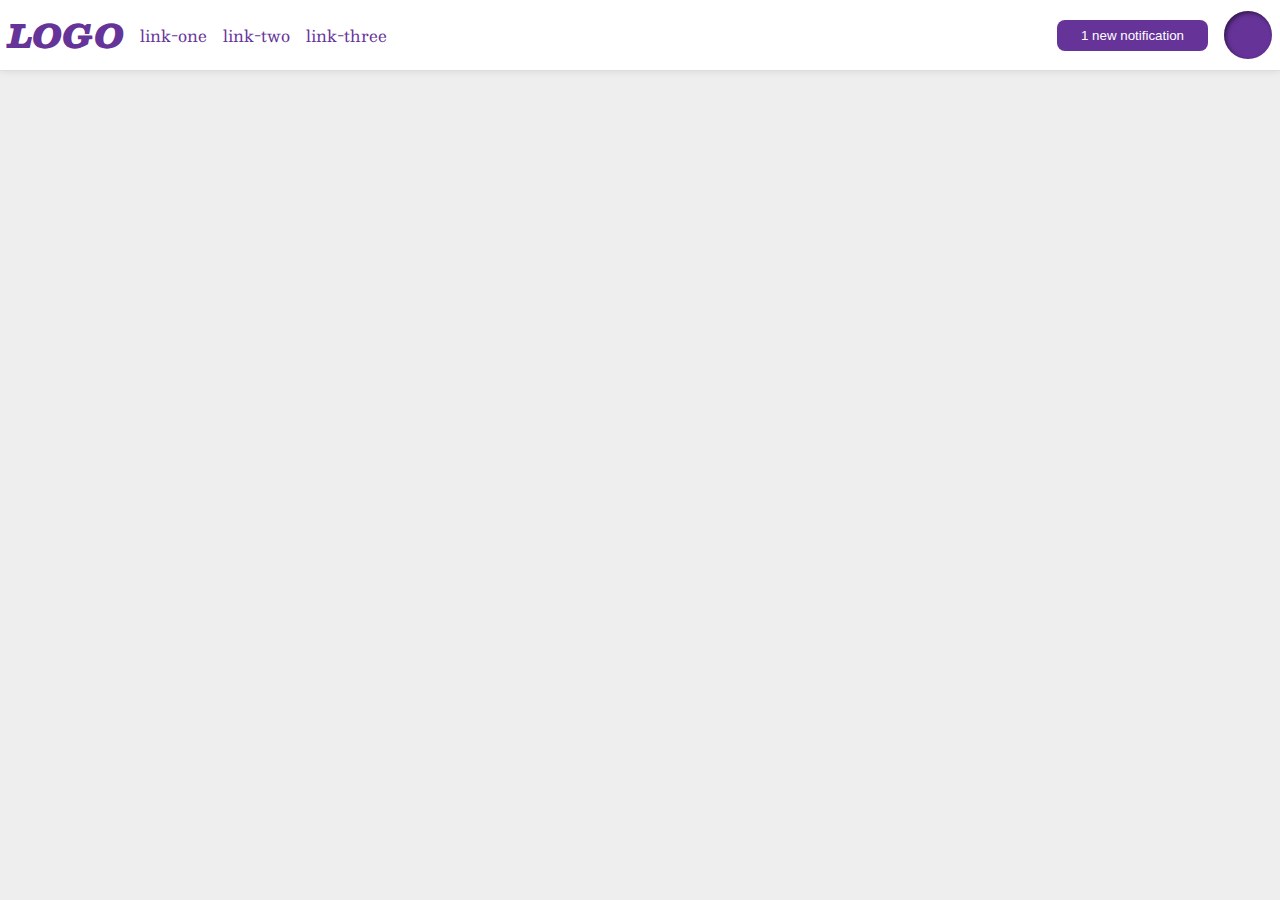
<file: flex/03-flex-header-2/index.html>
<!DOCTYPE html>
<html lang="en">
<head>
    <meta charset="UTF-8">
    <meta http-equiv="X-UA-Compatible" content="IE=edge">
    <meta name="viewport" content="width=device-width, initial-scale=1.0">
    <title>Flex Header 2</title>
    <link rel="stylesheet" href="style.css">
</head>
<body>
      <div class="header">

        <div class="left">
          <!-- TE FALTO ESTA SECCION LEFT-->
    
          <div class="logo">
            LOGO
          </div>
          <ul class="links">
              <li><a href="https://google.com">link-one</a></li>
              <li><a href="https://google.com">link-two</a></li>
              <li><a href="https://google.com">link-three</a></li>
          </ul>

        </div>
            <!-- ESTA BIEN SOLO CAMBIA EL NOMBRE A RIGHT-->
          <!-- <div class="prof-noti"> -->
        <div class="right">
          <button class="notifications">
            1 new notification
          </button>
          <div class="profile-image"></div>
        </div>
      </div>
</body>
</html>
</file>
<file: flex/03-flex-header-2/style.css>
/* this is some magical font-importing.  
you'll learn about it later. */
/*esto es una importación de fuentes magica.
Ya lo sabrás mas adelante*/
@import url('https://fonts.googleapis.com/css2?family=Besley:ital,wght@0,400;1,900&display=swap');
/* *{
    border: solid black 1px;
} */
body {
  margin: 0;
  background: #eee;
  font-family: Besley, serif;
}

.header {
  background: white;
  border-bottom: 1px solid #ddd;
  box-shadow: 0 0 8px rgba(0,0,0,.1);
  
  /*SE OCUPA*/
  /*Esta bien*/
  display: flex;
  /*Te falto:*/
  justify-content: space-between;
  /*SE OCUPA*/
  /*Esta bien*/
  padding: 8px;
/**NO SE OCUPA*/

/* 
  align-self: center;
  flex-direction: row;
  flex-shrink: 1;
  margin: 0px; */
}


/**NO SE OCUPA*/
/* .prof-noti{
  display: flex;
  margin-left: auto;
  flex-direction: row;
  align-self: center;
  gap: 8px;
} */

/* en vez de el codigo de arriba, 
es mejor esto: */



.profile-image {
  background: rebeccapurple;
  box-shadow: inset 2px 2px 4px rgba(0,0,0,.5);
  border-radius: 50%;
  width: 48px;
  height: 48px;
  /**NO SE OCUPA*/
  /*  margin-left: auto;
   flex-direction: 'row; */
}

.logo {
  color: rebeccapurple;
  font-size: 32px;
  font-weight: 900;
  font-style: italic;

  /**NO SE OCUPA*/
  /* align-self: center;  */
}

button {
  /*ESTA BIEN*/
  border: none;
  border-radius: 8px;
  background: rebeccapurple;
  color: white;
  padding: 8px 24px;
}

a {
  /*esta bien*/
  /* this removes the line under our links */
  text-decoration: none;
  color: rebeccapurple;
}

ul {
  list-style-type: none;
  
  /**SE OCUPA*/
  /*Esta bien*/
  display: flex;
  /*FALTO*/
  margin: 0px; /*No se sabe pq pero tambien afecta a logo y a 1 nueva notificacion*/
  padding: 0;
  gap: 16px;
  /**NO SE OCUPA*/
  /* align-self: center; 
     padding-left: 3px; */
}

/*FALTO ESTO*/
.left, .right {
  display: flex;
  align-items: center;
  gap:16px;
}
</file>
